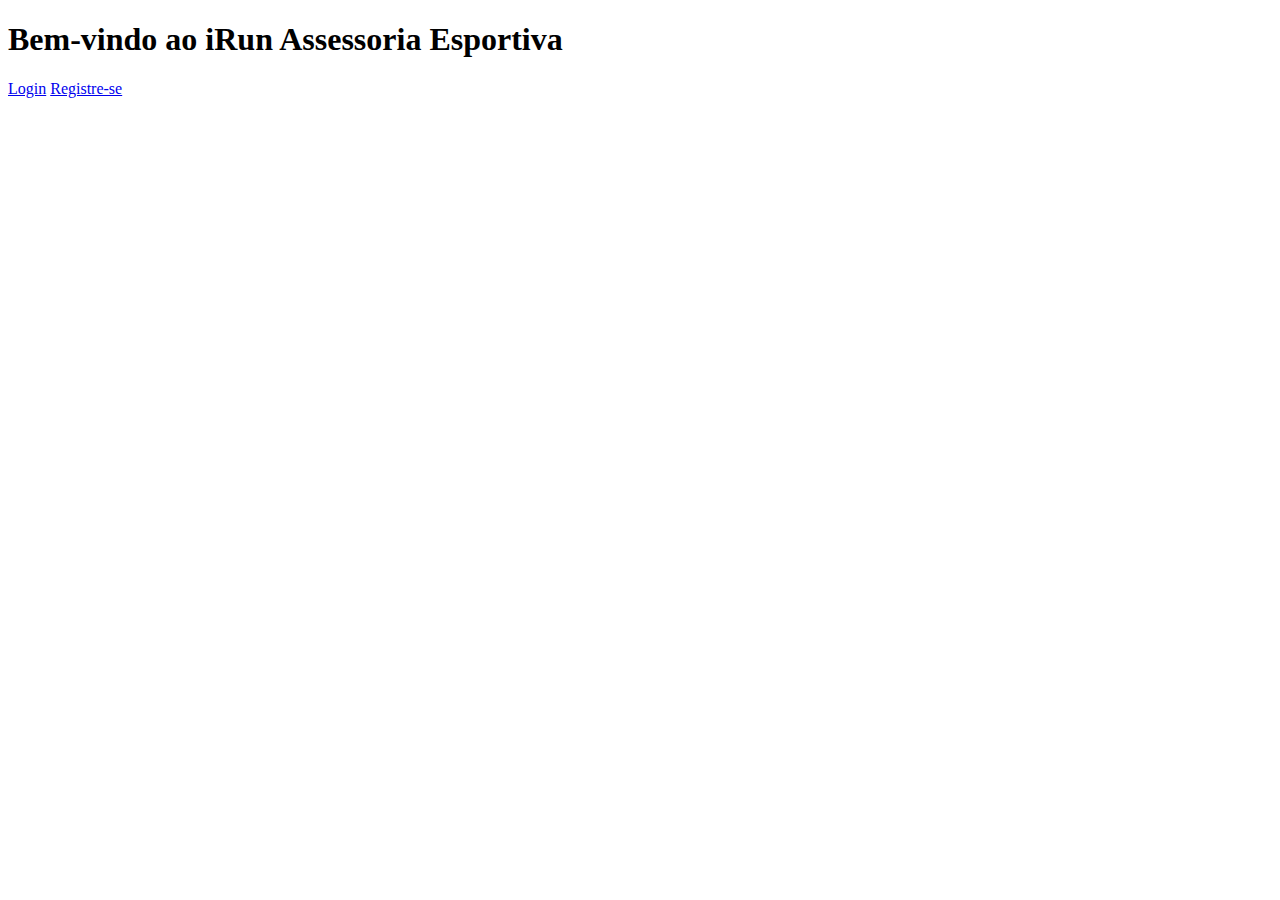
<file: templates/index.html>
<!DOCTYPE html>
<html lang="en">
<head>
    <meta charset="UTF-8">
    <meta name="viewport" content="width=device-width, initial-scale=1.0">
    <title>Home</title>
</head>
<body>
    <div class="container">
        <h1>Bem-vindo ao iRun Assessoria Esportiva</h1>
        <a href="login.html">Login</a>
        <a href="register.html">Registre-se</a>
    </div>
</body>
</html>
</file>
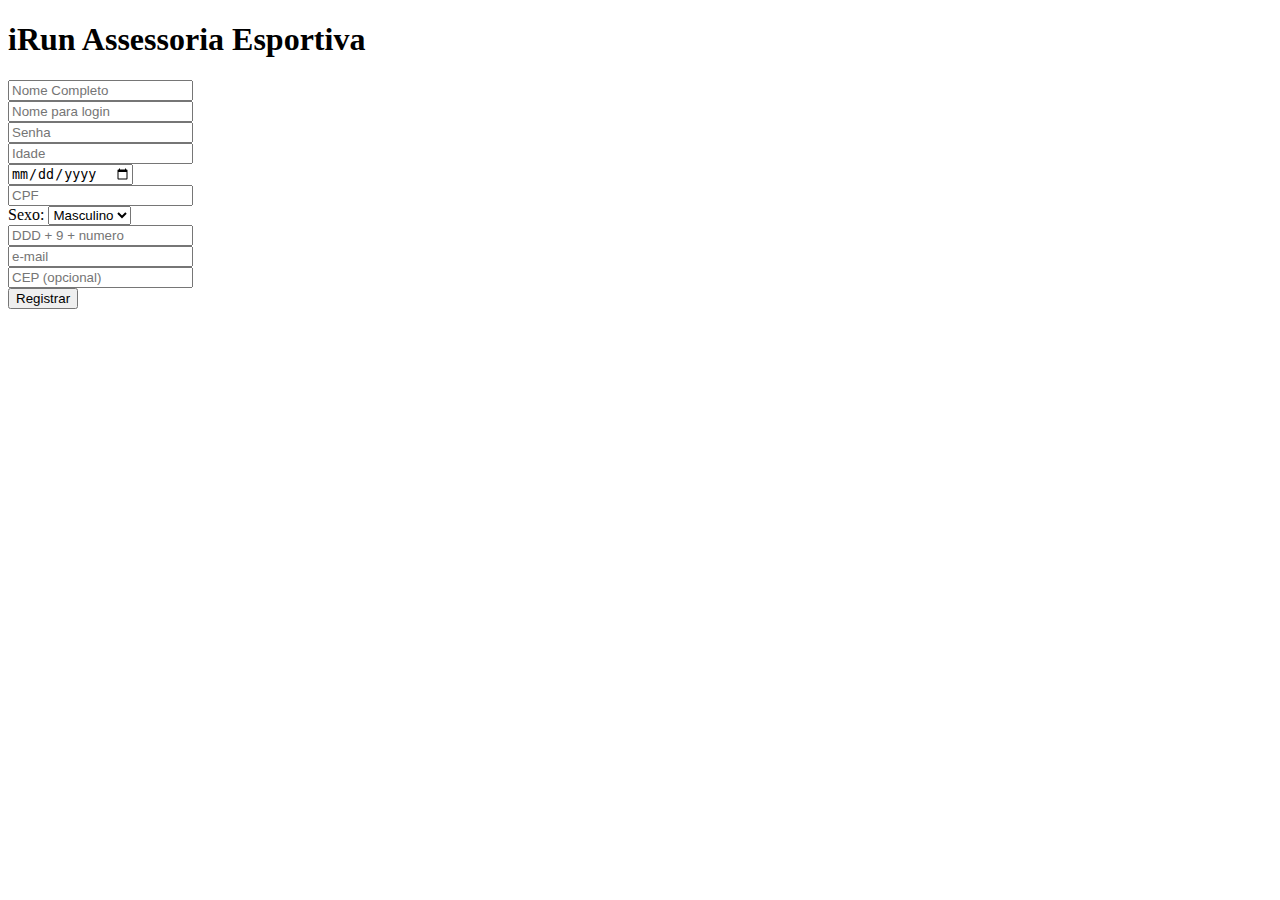
<file: templates/register.html>
<!DOCTYPE html>
<html lang="en">
<head>
    <meta charset="UTF-8">
    <meta name="viewport" content="width=device-width, initial-scale=1.0">
    <title>Register</title>
</head>
<body>
    <h1>iRun Assessoria Esportiva</h1>
    <form method="POST" action="{{ url_for('register.register_user') }}">
        <input type="text" id="nome" name="nome" placeholder="Nome Completo" required><br>
        <input type="text" id="login" name="login" placeholder="Nome para login" required><br>
        <input type="password" id="senha" name="senha" placeholder="Senha" required><br>
        <input type="number" id="idade" name="idade" placeholder="Idade" required><br>
        <input type="date" id="data_nascimento" name="data_nascimento" placeholder="Data de Nascimento" required><br>
        <input type="number" id="cpf" name="cpf" placeholder="CPF" required><br>
        <label for="sexo">Sexo:</label>
        <select id="sexo" name="sexo" required>
            <option value="masculino">Masculino</option>
            <option value="feminino">Feminino</option>
        </select><br>
        <input type="tel" id="telefone" name="telefone" placeholder="DDD + 9 + numero " required><br>
        <input type="email" id="email" name="email" placeholder="e-mail" required><br>
        <input type="number" id="cep" name="cep" placeholder="CEP (opcional)"><br>
        <button type="submit">Registrar</button>
    </form>
</body>
</html>
</file>
